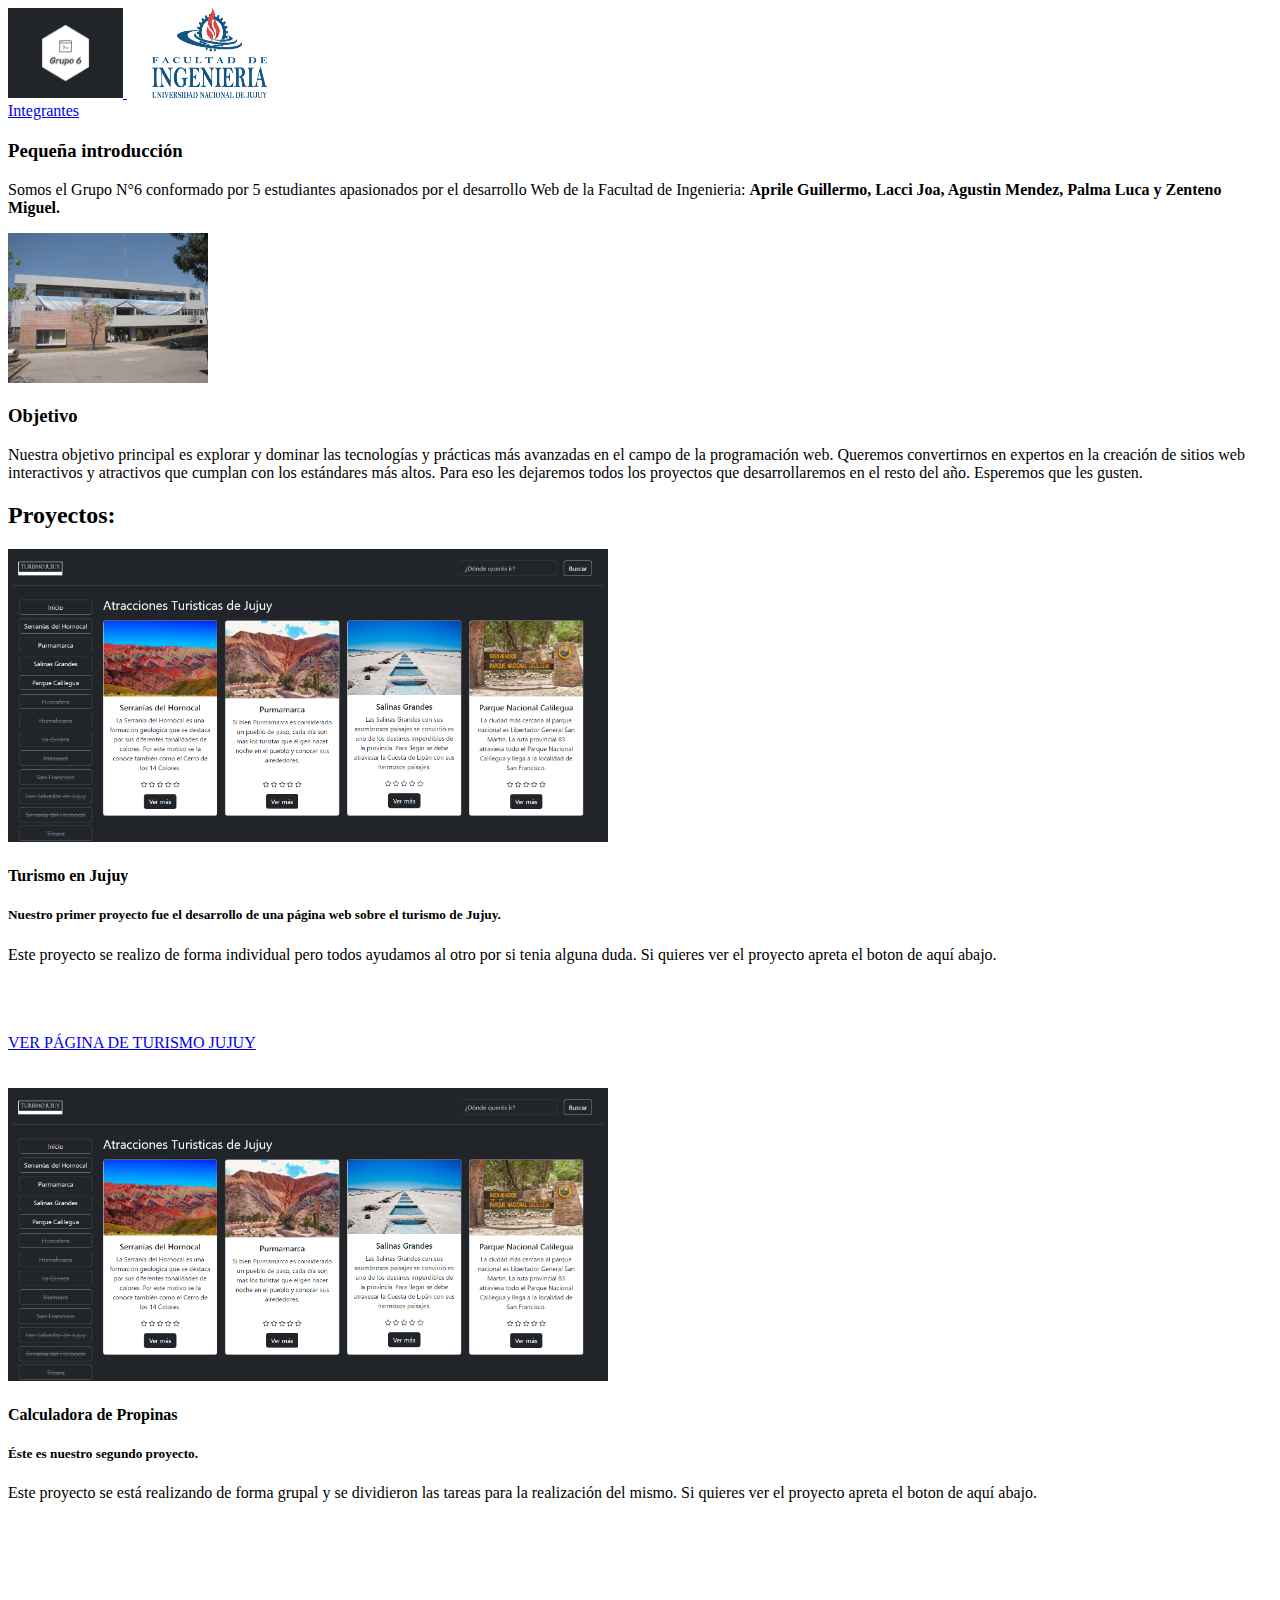
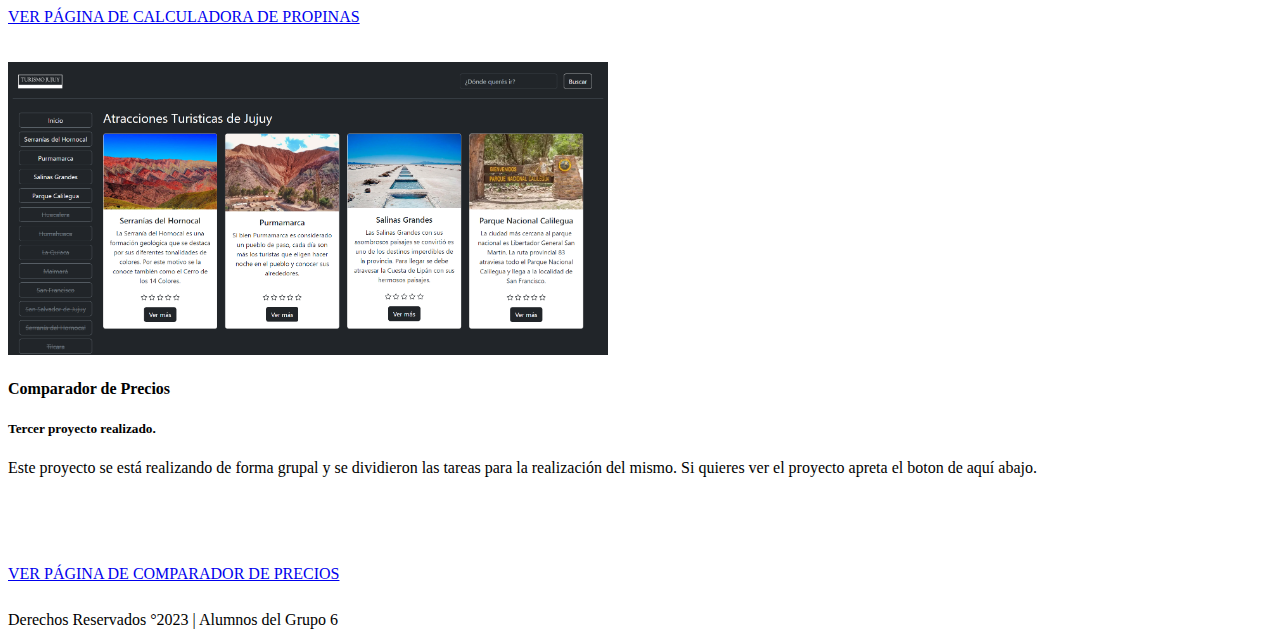
<file: public/index.html>
<!DOCTYPE html>
<html lang="en">
<head>
    <meta charset="UTF-8">
    <meta name="viewport" content="width=device-width, initial-scale=1.0">
    <link href="https://cdn.jsdelivr.net/npm/bootstrap@5.3.1/dist/css/bootstrap.min.css" rel="stylesheet" integrity="sha384-4bw+/aepP/YC94hEpVNVgiZdgIC5+VKNBQNGCHeKRQN+PtmoHDEXuppvnDJzQIu9" crossorigin="anonymous">
    <link rel="icon" href="./img/grupo-6-logo.ico">
    <title>Grupo 6</title>
</head>
<div class="p-3 mb-2 bg-dark text-white">
<body>
    <header>
      <nav class="navbar bg-dark border-bottom border-body" data-bs-theme="dark">
        <div class="d-flex justify-content-center container-fluid">
            <a class=" navbar-brand" href="./index.html">
                <img src="./img/grupo-6-logo.ico" alt="logo" width="115" height="90">
                <span class="border-start">
                  <img style="margin-left: 25px;" src="./img/logo-fi-unju-folleteria-vertical-1071x696.png" alt="logo fi" width="115" height="90">
                </span>
        </div>
        <a class="btn btn-light" href="./integrantes.html" role="button">Integrantes</a>
      </nav>
    </header>
    <main style="margin-top: 20px;">
      <div>
        <h3>Pequeña introducción</h3>
        <p>Somos el Grupo N°6 conformado por 5 estudiantes apasionados por el desarrollo Web de la Facultad de Ingenieria: <b>Aprile Guillermo, Lacci Joa, Agustin Mendez, Palma Luca y Zenteno Miguel. </b> </p>
        <img class="float-end" src="./img/fac_de_ingenieria.jpg" width="200" height="150" alt="fi">
        <h3>Objetivo</h3>
        <p>Nuestra objetivo principal es explorar y dominar las tecnologías y prácticas más avanzadas en el campo de la programación web.
           Queremos convertirnos en expertos en la creación de sitios web interactivos y atractivos que cumplan con los estándares más altos.
          Para eso les dejaremos todos los proyectos que desarrollaremos en el resto del año. Esperemos que les gusten.</p>
          <h2>Proyectos:</h2>
          <img class="float-start" src="./img/proyecto1.png" width="600" height="293" alt="proyecto1">
          <h4 >Turismo en Jujuy</h4>
          <h5>Nuestro primer proyecto fue el desarrollo de una página web sobre el turismo de Jujuy.</h5>
          <p>Este proyecto se realizo de forma individual pero todos ayudamos al otro por si tenia alguna duda. Si quieres ver el proyecto apreta el boton de aquí abajo. </p>
    <br>
    <br>   
    <br>
    <div class="d-flex justify-content-center">
      <a type="button" href="../proyectohtml_Aprile_Guillermo/proyectohtml_Aprile_Guillermo/public/index.html" class="btn btn-light">VER PÁGINA DE TURISMO JUJUY </a>   
  </div>
  <br>
  <br>
      </div>
      <div>
        <!-- Imagen ilustradora del proyecto 02 -->
        <img class="float-end" src="./img/proyecto1.png" width="600" height="293" alt="proyecto1"> 
         <h4 >Calculadora de Propinas</h4>
          <h5>Éste es nuestro segundo proyecto.</h5>
          <p>Este proyecto se está realizando de forma grupal y se dividieron las tareas para la realización del mismo. Si quieres ver el proyecto apreta el boton de aquí abajo.</p>
          <br>
    <br>
    <br>
    <br>
    <br>
    <div class="d-flex justify-content-center">
    <a type="button" href="./calculadora.html" class="btn btn-light">VER PÁGINA DE CALCULADORA DE PROPINAS</a>
    </div>
    <br>
    <br>
    <!-- Imagen ilustradora del proyecto 02 -->
    <img class="float-start" src="./img/proyecto1.png" width="600" height="293" alt="proyecto1">
          <h4 >Comparador de Precios</h4>
          <h5>Tercer proyecto realizado.</h5>
          <p>Este proyecto se está realizando de forma grupal y se dividieron las tareas para la realización del mismo. Si quieres ver el proyecto apreta el boton de aquí abajo. </p>
          <br>
    <br>
    <br>
    <br>
    <div class="d-flex justify-content-center">
          <a type="button" href="./comparador.html" class="btn btn-light">VER PÁGINA DE COMPARADOR DE PRECIOS</a>
    </div>
    <br>   
      </div>
    </main>
    <footer>
      <div class="d-flex align-items-center justify-content-center" style="margin-top: 10px;">
        Derechos Reservados °2023 | Alumnos del Grupo 6
        </div>
    </footer>
</body>
</div>
</html>
</file>
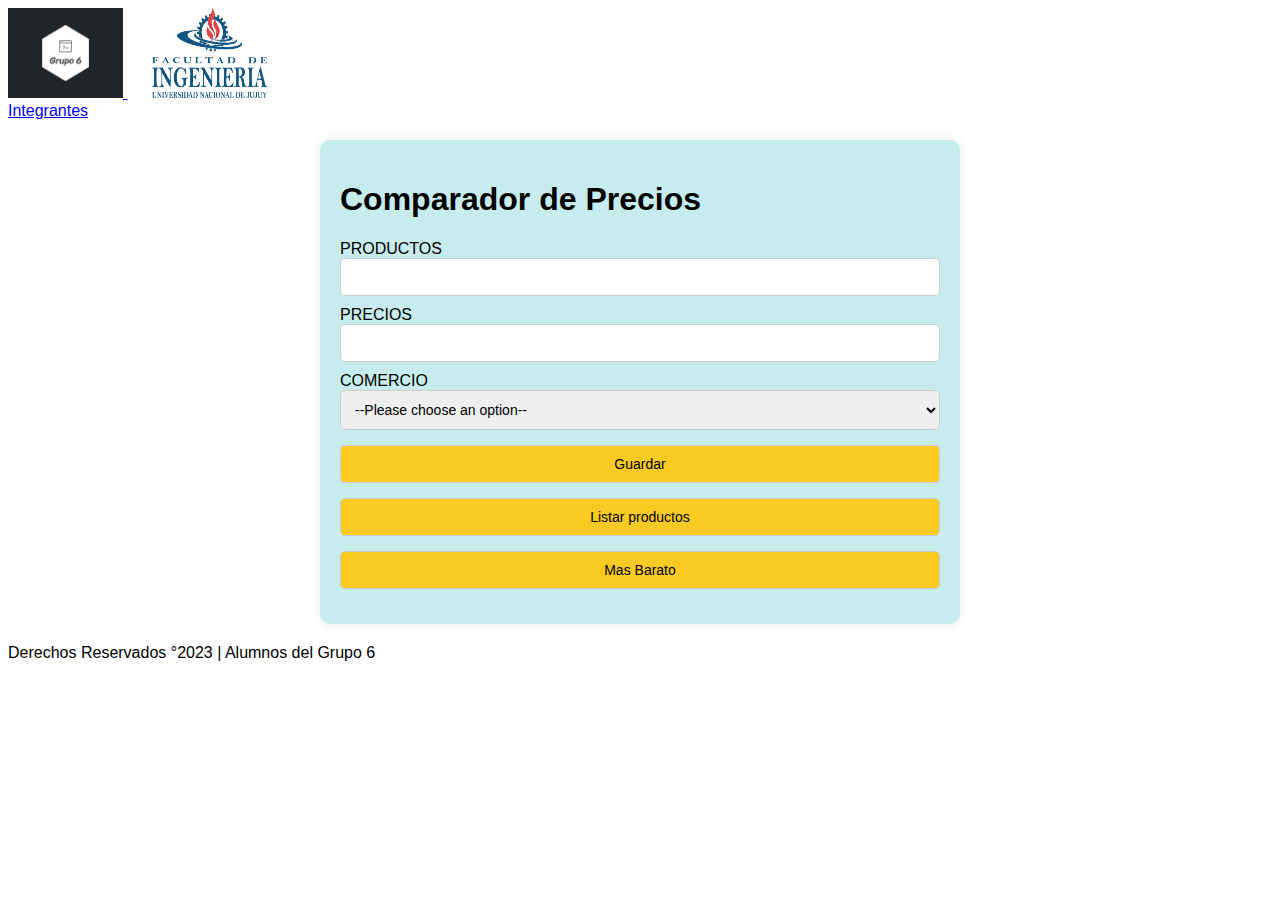
<file: public/comparador.html>
<!DOCTYPE <!DOCTYPE html>

<html lang="es">
    <head>
        <meta charset="utf-8">
        <meta http-equiv="X-UA-Compatible" content="IE=edge">
        <title>Comparador de precios</title>
        <meta name="description" content="">
        <meta name="viewport" content="width=device-width, initial-scale=1">
        <link rel="stylesheet" type="text/css" href="./css/comparador.css"> 
        <link href="https://cdn.jsdelivr.net/npm/bootstrap@5.3.1/dist/css/bootstrap.min.css" rel="stylesheet" integrity="sha384-4bw+/aepP/YC94hEpVNVgiZdgIC5+VKNBQNGCHeKRQN+PtmoHDEXuppvnDJzQIu9" crossorigin="anonymous">
 </head>
 <div class="p-3 mb-2 bg-dark text-white">
    <body>
        <header>
            <nav class="navbar bg-dark border-bottom border-body" data-bs-theme="dark">
              <div class="d-flex justify-content-center container-fluid">
                  <a class=" navbar-brand" href="./index.html">
                      <img src="./img/grupo-6-logo.ico" alt="logo" width="115" height="90">
                      <span class="border-start">
                        <img style="margin-left: 25px;" src="./img/logo-fi-unju-folleteria-vertical-1071x696.png" alt="logo fi" width="115" height="90">
                      </span>
              </div>
              <a class="btn btn-light" href="./integrantes.html" role="button">Integrantes</a>
            </nav>
          </header>
          <main>
        <div class="container">
            <h1>Comparador de Precios</h1>
            <label for="productos">PRODUCTOS</label>
            <input type="text" id="productos" onkeyup="this.value = this.value.toLowerCase();">
            <label for="precio">PRECIOS</label>
            <input type="number" id="precio">
            <label for="comercio">COMERCIO</label>
            <select class="separador" name="supermercados" id="supermercados" onkeyup="this.value = this.value.toUpperCase();">
                <option value="">--Please choose an option--</option>
                <option value="dia">Dia</option>
                <option value="carrefour">Carrefour</option>
                <option value="comodin">Comodin</option>
                <option value="vea">Vea</option>
                <option value="jumbo">Jumbo</option>
                <option value="changomas">Chango Mas</option>
            </select>
            <button class="separador" id="guardar" onclick="guardar()">Guardar</button>
            <button class="separador" id="mostrar" onclick="listarProductos()">Listar productos</button>
            <button class="separador" id="ordenar" onclick="masBarato()">Mas Barato</button>
          </div>
        <div>
            <ul id="listaProductos">
              
            </ul>
            <ul id="productoBarato">

            </ul>
        </div>
        <script src="../src/productos.js" async defer></script>
        <script src="../src/comparador.js"></script>
    </main>
        <footer>
            <div class="d-flex align-items-center justify-content-center" style="margin-top: 10px;">
              Derechos Reservados °2023 | Alumnos del Grupo 6
              </div>
          </footer>
    </body>
</div>
</html>
</file>
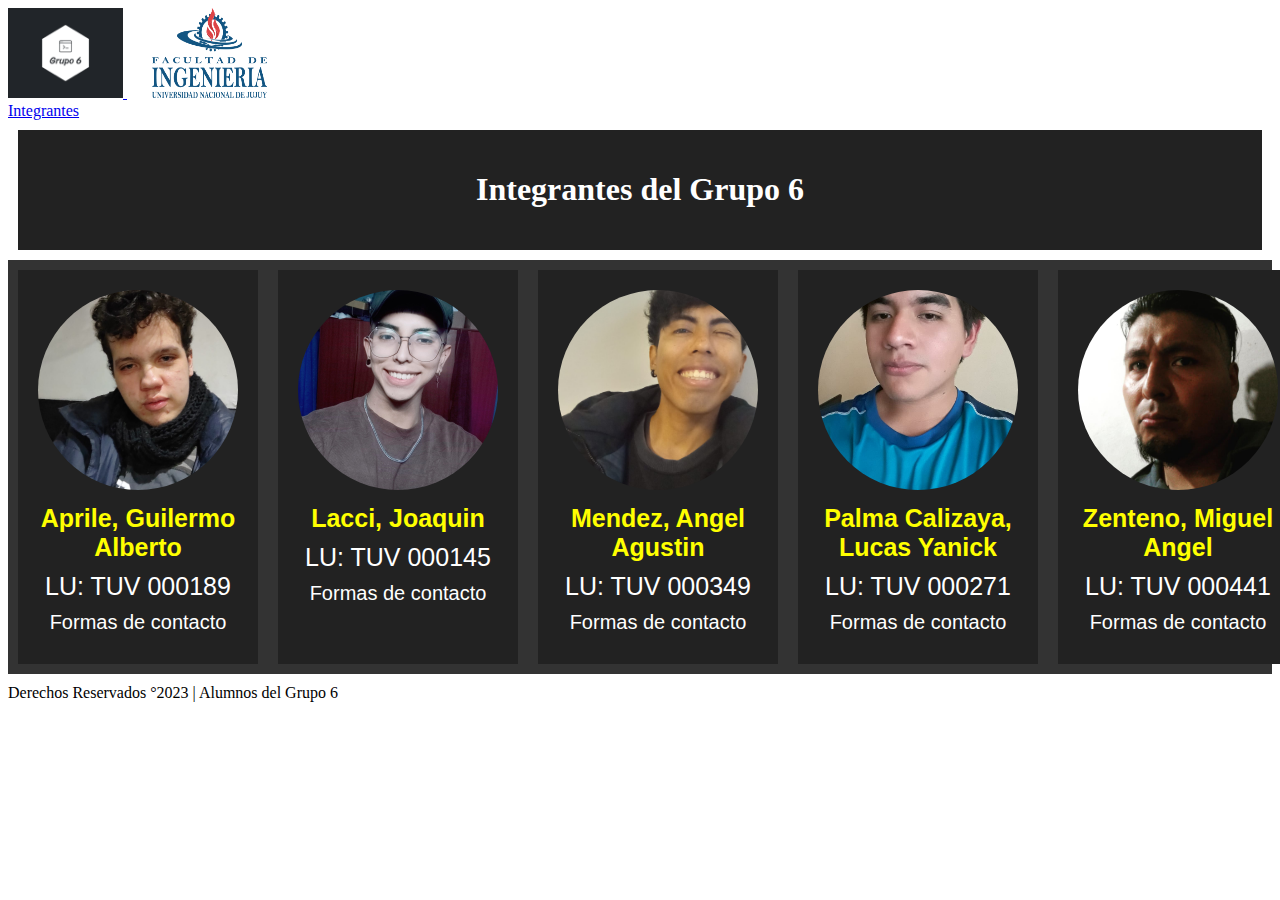
<file: public/integrantes.html>
<!DOCTYPE html>
<html lang="es">
<head>
    <meta charset="UTF-8">
    <meta name="viewport" content="width=device-width, initial-scale=1.0">
    <title>Integrantes</title>
    <link rel="stylesheet" href="./css/integrantes.css">
    <link href="https://cdn.jsdelivr.net/npm/bootstrap@5.3.1/dist/css/bootstrap.min.css" rel="stylesheet" integrity="sha384-4bw+/aepP/YC94hEpVNVgiZdgIC5+VKNBQNGCHeKRQN+PtmoHDEXuppvnDJzQIu9" crossorigin="anonymous">
    <link rel="icon" href="./img/grupo-6-logo.ico">
</head>
<div class="p-3 mb-2 bg-dark text-white">
<body>
    <header>
        <nav class="navbar bg-dark border-bottom border-body" data-bs-theme="dark">
          <div class="d-flex justify-content-center container-fluid">
              <a class=" navbar-brand" href="./index.html">
                  <img src="./img/grupo-6-logo.ico" alt="logo" width="115" height="90">
                  <span class="border-start">
                    <img style="margin-left: 25px;" src="./img/logo-fi-unju-folleteria-vertical-1071x696.png" alt="logo fi" width="115" height="90">
                  </span>
          </div>
          <a class="btn btn-light" href="./integrantes.html" role="button">Integrantes</a>
        </nav>
      </header>
    <div class="contenedor">
        <h1> Integrantes del Grupo 6 </h1>
    </div>
    <main>
    <div class="contenedor">
        <img class="img" src="img/AprileGuillermo.jpg" alt=" AprileGuillermo">
        <div class="info">
            <h2>Aprile, Guilermo Alberto</h2>
            <p>LU: TUV 000189</p>
            <a class="contacto" href="#">Formas de contacto</a>
            <ul class="redes-sociales">
                <li><a href="https://instagram.com/aprileguillermo?igshid=YTQwZjQ0NmI0OA==" target="_blank"><svg xmlns="http://www.w3.org/2000/svg" width="16" height="16" fill="currentColor" class="bi bi-instagram" viewBox="0 0 16 16">
                    <path d="M8 0C5.829 0 5.556.01 4.703.048 3.85.088 3.269.222 2.76.42a3.917 3.917 0 0 0-1.417.923A3.927 3.927 0 0 0 .42 2.76C.222 3.268.087 3.85.048 4.7.01 5.555 0 5.827 0 8.001c0 2.172.01 2.444.048 3.297.04.852.174 1.433.372 1.942.205.526.478.972.923 1.417.444.445.89.719 1.416.923.51.198 1.09.333 1.942.372C5.555 15.99 5.827 16 8 16s2.444-.01 3.298-.048c.851-.04 1.434-.174 1.943-.372a3.916 3.916 0 0 0 1.416-.923c.445-.445.718-.891.923-1.417.197-.509.332-1.09.372-1.942C15.99 10.445 16 10.173 16 8s-.01-2.445-.048-3.299c-.04-.851-.175-1.433-.372-1.941a3.926 3.926 0 0 0-.923-1.417A3.911 3.911 0 0 0 13.24.42c-.51-.198-1.092-.333-1.943-.372C10.443.01 10.172 0 7.998 0h.003zm-.717 1.442h.718c2.136 0 2.389.007 3.232.046.78.035 1.204.166 1.486.275.373.145.64.319.92.599.28.28.453.546.598.92.11.281.24.705.275 1.485.039.843.047 1.096.047 3.231s-.008 2.389-.047 3.232c-.035.78-.166 1.203-.275 1.485a2.47 2.47 0 0 1-.599.919c-.28.28-.546.453-.92.598-.28.11-.704.24-1.485.276-.843.038-1.096.047-3.232.047s-2.39-.009-3.233-.047c-.78-.036-1.203-.166-1.485-.276a2.478 2.478 0 0 1-.92-.598 2.48 2.48 0 0 1-.6-.92c-.109-.281-.24-.705-.275-1.485-.038-.843-.046-1.096-.046-3.233 0-2.136.008-2.388.046-3.231.036-.78.166-1.204.276-1.486.145-.373.319-.64.599-.92.28-.28.546-.453.92-.598.282-.11.705-.24 1.485-.276.738-.034 1.024-.044 2.515-.045v.002zm4.988 1.328a.96.96 0 1 0 0 1.92.96.96 0 0 0 0-1.92zm-4.27 1.122a4.109 4.109 0 1 0 0 8.217 4.109 4.109 0 0 0 0-8.217zm0 1.441a2.667 2.667 0 1 1 0 5.334 2.667 2.667 0 0 1 0-5.334z"/>
                  </svg></a></li>
                <li><a href="https://www.linkedin.com/in/guillermo-aprile-a03b9915a/" target="_blank"><svg xmlns="http://www.w3.org/2000/svg" width="16" height="16" fill="currentColor" class="bi bi-linkedin" viewBox="0 0 16 16">
                    <path d="M0 1.146C0 .513.526 0 1.175 0h13.65C15.474 0 16 .513 16 1.146v13.708c0 .633-.526 1.146-1.175 1.146H1.175C.526 16 0 15.487 0 14.854V1.146zm4.943 12.248V6.169H2.542v7.225h2.401zm-1.2-8.212c.837 0 1.358-.554 1.358-1.248-.015-.709-.52-1.248-1.342-1.248-.822 0-1.359.54-1.359 1.248 0 .694.521 1.248 1.327 1.248h.016zm4.908 8.212V9.359c0-.216.016-.432.08-.586.173-.431.568-.878 1.232-.878.869 0 1.216.662 1.216 1.634v3.865h2.401V9.25c0-2.22-1.184-3.252-2.764-3.252-1.274 0-1.845.7-2.165 1.193v.025h-.016a5.54 5.54 0 0 1 .016-.025V6.169h-2.4c.03.678 0 7.225 0 7.225h2.4z"/>
                  </svg></a></li>
                <li><a href="https://api.whatsapp.com/send/?phone=543884372552&text&type=phone_number&app_absent=0" target="_blank"><svg xmlns="http://www.w3.org/2000/svg" width="16" height="16" fill="currentColor" class="bi bi-whatsapp" viewBox="0 0 16 16">
                    <path d="M13.601 2.326A7.854 7.854 0 0 0 7.994 0C3.627 0 .068 3.558.064 7.926c0 1.399.366 2.76 1.057 3.965L0 16l4.204-1.102a7.933 7.933 0 0 0 3.79.965h.004c4.368 0 7.926-3.558 7.93-7.93A7.898 7.898 0 0 0 13.6 2.326zM7.994 14.521a6.573 6.573 0 0 1-3.356-.92l-.24-.144-2.494.654.666-2.433-.156-.251a6.56 6.56 0 0 1-1.007-3.505c0-3.626 2.957-6.584 6.591-6.584a6.56 6.56 0 0 1 4.66 1.931 6.557 6.557 0 0 1 1.928 4.66c-.004 3.639-2.961 6.592-6.592 6.592zm3.615-4.934c-.197-.099-1.17-.578-1.353-.646-.182-.065-.315-.099-.445.099-.133.197-.513.646-.627.775-.114.133-.232.148-.43.05-.197-.1-.836-.308-1.592-.985-.59-.525-.985-1.175-1.103-1.372-.114-.198-.011-.304.088-.403.087-.088.197-.232.296-.346.1-.114.133-.198.198-.33.065-.134.034-.248-.015-.347-.05-.099-.445-1.076-.612-1.47-.16-.389-.323-.335-.445-.34-.114-.007-.247-.007-.38-.007a.729.729 0 0 0-.529.247c-.182.198-.691.677-.691 1.654 0 .977.71 1.916.81 2.049.098.133 1.394 2.132 3.383 2.992.47.205.84.326 1.129.418.475.152.904.129 1.246.08.38-.058 1.171-.48 1.338-.943.164-.464.164-.86.114-.943-.049-.084-.182-.133-.38-.232z"/>
                  </svg></a></li>
            </ul>
        </div>
    </div>

    <div class="contenedor">
        <img class="img" src="img/LacciJoaquin.jpg" alt="LacciJoaquin">
        <div class="info">
            <h2>Lacci, Joaquin</h2>
            <p>LU: TUV 000145 </p>
            <a class="contacto" href="#">Formas de contacto</a>
            <ul class="redes-sociales">
                <li><a href="https://instagram.com/joa.lacci?igshid=OGQ5ZDc2ODk2ZA==" target="_blank"><svg xmlns="http://www.w3.org/2000/svg" width="16" height="16" fill="currentColor" class="bi bi-instagram" viewBox="0 0 16 16">
                    <path d="M8 0C5.829 0 5.556.01 4.703.048 3.85.088 3.269.222 2.76.42a3.917 3.917 0 0 0-1.417.923A3.927 3.927 0 0 0 .42 2.76C.222 3.268.087 3.85.048 4.7.01 5.555 0 5.827 0 8.001c0 2.172.01 2.444.048 3.297.04.852.174 1.433.372 1.942.205.526.478.972.923 1.417.444.445.89.719 1.416.923.51.198 1.09.333 1.942.372C5.555 15.99 5.827 16 8 16s2.444-.01 3.298-.048c.851-.04 1.434-.174 1.943-.372a3.916 3.916 0 0 0 1.416-.923c.445-.445.718-.891.923-1.417.197-.509.332-1.09.372-1.942C15.99 10.445 16 10.173 16 8s-.01-2.445-.048-3.299c-.04-.851-.175-1.433-.372-1.941a3.926 3.926 0 0 0-.923-1.417A3.911 3.911 0 0 0 13.24.42c-.51-.198-1.092-.333-1.943-.372C10.443.01 10.172 0 7.998 0h.003zm-.717 1.442h.718c2.136 0 2.389.007 3.232.046.78.035 1.204.166 1.486.275.373.145.64.319.92.599.28.28.453.546.598.92.11.281.24.705.275 1.485.039.843.047 1.096.047 3.231s-.008 2.389-.047 3.232c-.035.78-.166 1.203-.275 1.485a2.47 2.47 0 0 1-.599.919c-.28.28-.546.453-.92.598-.28.11-.704.24-1.485.276-.843.038-1.096.047-3.232.047s-2.39-.009-3.233-.047c-.78-.036-1.203-.166-1.485-.276a2.478 2.478 0 0 1-.92-.598 2.48 2.48 0 0 1-.6-.92c-.109-.281-.24-.705-.275-1.485-.038-.843-.046-1.096-.046-3.233 0-2.136.008-2.388.046-3.231.036-.78.166-1.204.276-1.486.145-.373.319-.64.599-.92.28-.28.546-.453.92-.598.282-.11.705-.24 1.485-.276.738-.034 1.024-.044 2.515-.045v.002zm4.988 1.328a.96.96 0 1 0 0 1.92.96.96 0 0 0 0-1.92zm-4.27 1.122a4.109 4.109 0 1 0 0 8.217 4.109 4.109 0 0 0 0-8.217zm0 1.441a2.667 2.667 0 1 1 0 5.334 2.667 2.667 0 0 1 0-5.334z"/>
                  </svg></a></li>
                <li><a href="#"></a></li>
                <li><a href="#"></a></li>
            </ul>
        </div>
    </div>

    <div class="contenedor">
        <img class="img" src="img/MendezAgustin.jpg" alt="Mendez Agustin">
        <div class="info">
            <h2> Mendez, Angel Agustin </h2>
            <p>LU: TUV 000349</p>
            <a class="contacto" href="#">Formas de contacto</a>
            <ul class="redes-sociales">
                <li><a href="https://instagram.com/agusz_mendez?igshid=OGQ5ZDc2ODk2ZA==" target="_blank"><svg xmlns="http://www.w3.org/2000/svg" width="16" height="16" fill="currentColor" class="bi bi-instagram" viewBox="0 0 16 16">
                    <path d="M8 0C5.829 0 5.556.01 4.703.048 3.85.088 3.269.222 2.76.42a3.917 3.917 0 0 0-1.417.923A3.927 3.927 0 0 0 .42 2.76C.222 3.268.087 3.85.048 4.7.01 5.555 0 5.827 0 8.001c0 2.172.01 2.444.048 3.297.04.852.174 1.433.372 1.942.205.526.478.972.923 1.417.444.445.89.719 1.416.923.51.198 1.09.333 1.942.372C5.555 15.99 5.827 16 8 16s2.444-.01 3.298-.048c.851-.04 1.434-.174 1.943-.372a3.916 3.916 0 0 0 1.416-.923c.445-.445.718-.891.923-1.417.197-.509.332-1.09.372-1.942C15.99 10.445 16 10.173 16 8s-.01-2.445-.048-3.299c-.04-.851-.175-1.433-.372-1.941a3.926 3.926 0 0 0-.923-1.417A3.911 3.911 0 0 0 13.24.42c-.51-.198-1.092-.333-1.943-.372C10.443.01 10.172 0 7.998 0h.003zm-.717 1.442h.718c2.136 0 2.389.007 3.232.046.78.035 1.204.166 1.486.275.373.145.64.319.92.599.28.28.453.546.598.92.11.281.24.705.275 1.485.039.843.047 1.096.047 3.231s-.008 2.389-.047 3.232c-.035.78-.166 1.203-.275 1.485a2.47 2.47 0 0 1-.599.919c-.28.28-.546.453-.92.598-.28.11-.704.24-1.485.276-.843.038-1.096.047-3.232.047s-2.39-.009-3.233-.047c-.78-.036-1.203-.166-1.485-.276a2.478 2.478 0 0 1-.92-.598 2.48 2.48 0 0 1-.6-.92c-.109-.281-.24-.705-.275-1.485-.038-.843-.046-1.096-.046-3.233 0-2.136.008-2.388.046-3.231.036-.78.166-1.204.276-1.486.145-.373.319-.64.599-.92.28-.28.546-.453.92-.598.282-.11.705-.24 1.485-.276.738-.034 1.024-.044 2.515-.045v.002zm4.988 1.328a.96.96 0 1 0 0 1.92.96.96 0 0 0 0-1.92zm-4.27 1.122a4.109 4.109 0 1 0 0 8.217 4.109 4.109 0 0 0 0-8.217zm0 1.441a2.667 2.667 0 1 1 0 5.334 2.667 2.667 0 0 1 0-5.334z"/>
                  </svg></a></li>
                <li><a href="https://www.linkedin.com/in/agustin-angel-mendez-3b210822b" target="_blank"><svg xmlns="http://www.w3.org/2000/svg" width="16" height="16" fill="currentColor" class="bi bi-linkedin" viewBox="0 0 16 16">
                    <path d="M0 1.146C0 .513.526 0 1.175 0h13.65C15.474 0 16 .513 16 1.146v13.708c0 .633-.526 1.146-1.175 1.146H1.175C.526 16 0 15.487 0 14.854V1.146zm4.943 12.248V6.169H2.542v7.225h2.401zm-1.2-8.212c.837 0 1.358-.554 1.358-1.248-.015-.709-.52-1.248-1.342-1.248-.822 0-1.359.54-1.359 1.248 0 .694.521 1.248 1.327 1.248h.016zm4.908 8.212V9.359c0-.216.016-.432.08-.586.173-.431.568-.878 1.232-.878.869 0 1.216.662 1.216 1.634v3.865h2.401V9.25c0-2.22-1.184-3.252-2.764-3.252-1.274 0-1.845.7-2.165 1.193v.025h-.016a5.54 5.54 0 0 1 .016-.025V6.169h-2.4c.03.678 0 7.225 0 7.225h2.4z"/>
                  </svg></a></li>
                <li><a href="#"></a></li>
            </ul>
        </div>
    </div>

    <div class="contenedor">
        <img class="img" src="img/PalmaLucas.jpg" alt="PalmaLucas">
        <div class="info">
            <h2>Palma Calizaya, Lucas Yanick</h2>
            <p>LU: TUV 000271</p>
            <a class="contacto" href="#">Formas de contacto</a>
            <ul class="redes-sociales">
                <li><a href="https://www.instagram.com/luther_palma177/" target="_blank"><svg xmlns="http://www.w3.org/2000/svg" width="16" height="16" fill="currentColor" class="bi bi-instagram" viewBox="0 0 16 16">
                    <path d="M8 0C5.829 0 5.556.01 4.703.048 3.85.088 3.269.222 2.76.42a3.917 3.917 0 0 0-1.417.923A3.927 3.927 0 0 0 .42 2.76C.222 3.268.087 3.85.048 4.7.01 5.555 0 5.827 0 8.001c0 2.172.01 2.444.048 3.297.04.852.174 1.433.372 1.942.205.526.478.972.923 1.417.444.445.89.719 1.416.923.51.198 1.09.333 1.942.372C5.555 15.99 5.827 16 8 16s2.444-.01 3.298-.048c.851-.04 1.434-.174 1.943-.372a3.916 3.916 0 0 0 1.416-.923c.445-.445.718-.891.923-1.417.197-.509.332-1.09.372-1.942C15.99 10.445 16 10.173 16 8s-.01-2.445-.048-3.299c-.04-.851-.175-1.433-.372-1.941a3.926 3.926 0 0 0-.923-1.417A3.911 3.911 0 0 0 13.24.42c-.51-.198-1.092-.333-1.943-.372C10.443.01 10.172 0 7.998 0h.003zm-.717 1.442h.718c2.136 0 2.389.007 3.232.046.78.035 1.204.166 1.486.275.373.145.64.319.92.599.28.28.453.546.598.92.11.281.24.705.275 1.485.039.843.047 1.096.047 3.231s-.008 2.389-.047 3.232c-.035.78-.166 1.203-.275 1.485a2.47 2.47 0 0 1-.599.919c-.28.28-.546.453-.92.598-.28.11-.704.24-1.485.276-.843.038-1.096.047-3.232.047s-2.39-.009-3.233-.047c-.78-.036-1.203-.166-1.485-.276a2.478 2.478 0 0 1-.92-.598 2.48 2.48 0 0 1-.6-.92c-.109-.281-.24-.705-.275-1.485-.038-.843-.046-1.096-.046-3.233 0-2.136.008-2.388.046-3.231.036-.78.166-1.204.276-1.486.145-.373.319-.64.599-.92.28-.28.546-.453.92-.598.282-.11.705-.24 1.485-.276.738-.034 1.024-.044 2.515-.045v.002zm4.988 1.328a.96.96 0 1 0 0 1.92.96.96 0 0 0 0-1.92zm-4.27 1.122a4.109 4.109 0 1 0 0 8.217 4.109 4.109 0 0 0 0-8.217zm0 1.441a2.667 2.667 0 1 1 0 5.334 2.667 2.667 0 0 1 0-5.334z"/>
                  </svg></a></li>
                <li><a href="#"></a></li>
                <li><a href="#"></a></li>
            </ul>
        </div>
    </div>

    <div class="contenedor">
        <img class="img" src="img/ZentenoM.jpg" alt="ZentenoMiguel">
        <div class="info">
            <h2>Zenteno, Miguel Angel</h2>
            <p>LU: TUV 000441</p>
            <a class="contacto" href="#">Formas de contacto</a>
            <ul class="redes-sociales">
                <li><a href="https://www.instagram.com/miguelangelilustrador/" target="_blank"><svg xmlns="http://www.w3.org/2000/svg" width="16" height="16" fill="currentColor" class="bi bi-instagram" viewBox="0 0 16 16">
                    <path d="M8 0C5.829 0 5.556.01 4.703.048 3.85.088 3.269.222 2.76.42a3.917 3.917 0 0 0-1.417.923A3.927 3.927 0 0 0 .42 2.76C.222 3.268.087 3.85.048 4.7.01 5.555 0 5.827 0 8.001c0 2.172.01 2.444.048 3.297.04.852.174 1.433.372 1.942.205.526.478.972.923 1.417.444.445.89.719 1.416.923.51.198 1.09.333 1.942.372C5.555 15.99 5.827 16 8 16s2.444-.01 3.298-.048c.851-.04 1.434-.174 1.943-.372a3.916 3.916 0 0 0 1.416-.923c.445-.445.718-.891.923-1.417.197-.509.332-1.09.372-1.942C15.99 10.445 16 10.173 16 8s-.01-2.445-.048-3.299c-.04-.851-.175-1.433-.372-1.941a3.926 3.926 0 0 0-.923-1.417A3.911 3.911 0 0 0 13.24.42c-.51-.198-1.092-.333-1.943-.372C10.443.01 10.172 0 7.998 0h.003zm-.717 1.442h.718c2.136 0 2.389.007 3.232.046.78.035 1.204.166 1.486.275.373.145.64.319.92.599.28.28.453.546.598.92.11.281.24.705.275 1.485.039.843.047 1.096.047 3.231s-.008 2.389-.047 3.232c-.035.78-.166 1.203-.275 1.485a2.47 2.47 0 0 1-.599.919c-.28.28-.546.453-.92.598-.28.11-.704.24-1.485.276-.843.038-1.096.047-3.232.047s-2.39-.009-3.233-.047c-.78-.036-1.203-.166-1.485-.276a2.478 2.478 0 0 1-.92-.598 2.48 2.48 0 0 1-.6-.92c-.109-.281-.24-.705-.275-1.485-.038-.843-.046-1.096-.046-3.233 0-2.136.008-2.388.046-3.231.036-.78.166-1.204.276-1.486.145-.373.319-.64.599-.92.28-.28.546-.453.92-.598.282-.11.705-.24 1.485-.276.738-.034 1.024-.044 2.515-.045v.002zm4.988 1.328a.96.96 0 1 0 0 1.92.96.96 0 0 0 0-1.92zm-4.27 1.122a4.109 4.109 0 1 0 0 8.217 4.109 4.109 0 0 0 0-8.217zm0 1.441a2.667 2.667 0 1 1 0 5.334 2.667 2.667 0 0 1 0-5.334z"/>
                  </svg></a></li>
                <li><a href="https://www.linkedin.com/in/miguel-angel-zenteno-5b79a7176/" target="_blank"><svg xmlns="http://www.w3.org/2000/svg" width="16" height="16" fill="currentColor" class="bi bi-linkedin" viewBox="0 0 16 16">
                    <path d="M0 1.146C0 .513.526 0 1.175 0h13.65C15.474 0 16 .513 16 1.146v13.708c0 .633-.526 1.146-1.175 1.146H1.175C.526 16 0 15.487 0 14.854V1.146zm4.943 12.248V6.169H2.542v7.225h2.401zm-1.2-8.212c.837 0 1.358-.554 1.358-1.248-.015-.709-.52-1.248-1.342-1.248-.822 0-1.359.54-1.359 1.248 0 .694.521 1.248 1.327 1.248h.016zm4.908 8.212V9.359c0-.216.016-.432.08-.586.173-.431.568-.878 1.232-.878.869 0 1.216.662 1.216 1.634v3.865h2.401V9.25c0-2.22-1.184-3.252-2.764-3.252-1.274 0-1.845.7-2.165 1.193v.025h-.016a5.54 5.54 0 0 1 .016-.025V6.169h-2.4c.03.678 0 7.225 0 7.225h2.4z"/>
                  </svg></a></li>
                <li><a href="https://www.facebook.com/Miguel.Angel.Zenteno.9/" target="_blank"><svg xmlns="http://www.w3.org/2000/svg" width="16" height="16" fill="currentColor" class="bi bi-facebook" viewBox="0 0 16 16">
                    <path d="M16 8.049c0-4.446-3.582-8.05-8-8.05C3.58 0-.002 3.603-.002 8.05c0 4.017 2.926 7.347 6.75 7.951v-5.625h-2.03V8.05H6.75V6.275c0-2.017 1.195-3.131 3.022-3.131.876 0 1.791.157 1.791.157v1.98h-1.009c-.993 0-1.303.621-1.303 1.258v1.51h2.218l-.354 2.326H9.25V16c3.824-.604 6.75-3.934 6.75-7.951z"/>
                  </svg></a></li>
            </ul>
        </div>
    </div>
</main>
<footer>
    <div class="d-flex align-items-center justify-content-center" style="margin-top: 10px;">
      Derechos Reservados °2023 | Alumnos del Grupo 6
      </div>
  </footer>
</body>
</div>
</html>
</file>
<file: public/css/comparador.css>
body {
    font-family: Verdana, sans-serif;
  }
header{
  margin: 0px 0px 20px 0px;
}

  .container {
    max-width: 600px;
    margin: 0 auto;
    padding: 20px;
    background-color: #c7ecee; /* Celeste */
    border-radius: 10px;
    box-shadow: 0 0 10px rgba(0, 0, 0, 0.1);
  }

  input, button, select {
    font-family: 'Lucida Sans Unicode', sans-serif;
    font-size: 14px;
    width: 100%;
    padding: 10px;
    margin-bottom: 10px;
    border: 1px solid #ccc;
    border-radius: 5px;
    box-sizing: border-box;
  }

  button {
    background-color: #f9ca24; /* Amarillo */
    color: #000;
  }
  table {
    width: 100%;
    border-collapse: collapse;
    margin-top: 10px;
  }

  table, th, td {
    border: 1px solid #000;
  }

  th, td {
    padding: 8px;
    text-align: center;
  }
  main{
    margin: 0px 0px 20px 0px;
  }
  #comercio{
    margin: 0px 0px 15px 0px;
}
.separador{
  margin: 0px 0px 15px 0px;
}
</file>
<file: public/css/integrantes.css>
main {
    font-family: Arial, sans-serif;
    display: flex;
    justify-content: space-between;
    background-color: #333;
}

.contenedor {
    background-color: #222;
    color: #fff;
    padding: 20px;
    margin: 10px;
    text-align: center;
}

.img {
    width: 200px;
    height: 200px;
    object-fit: cover;
    border-radius: 50%;
}

.info h2 {
    font-size: 25px;
    color: yellow;
    margin: 10px 0;
}

.info p {
    font-size: 25px;
    color: white;
    margin: 10px 0;
}

.info a.contacto {
    color: white;
    text-decoration: none;
    font-size: 20px;
    display: block;
    margin: 10px 0;
}

.redes-sociales {
    list-style: none;
    padding: 0px;
    display: none;
}

.redes-sociales li {
    margin: 5px 0;
}

.redes-sociales a {
    color: white;
    text-decoration: none;
    font-size: 16px;
}

.contenedor:hover .redes-sociales {
    display: block;
}
</file>
